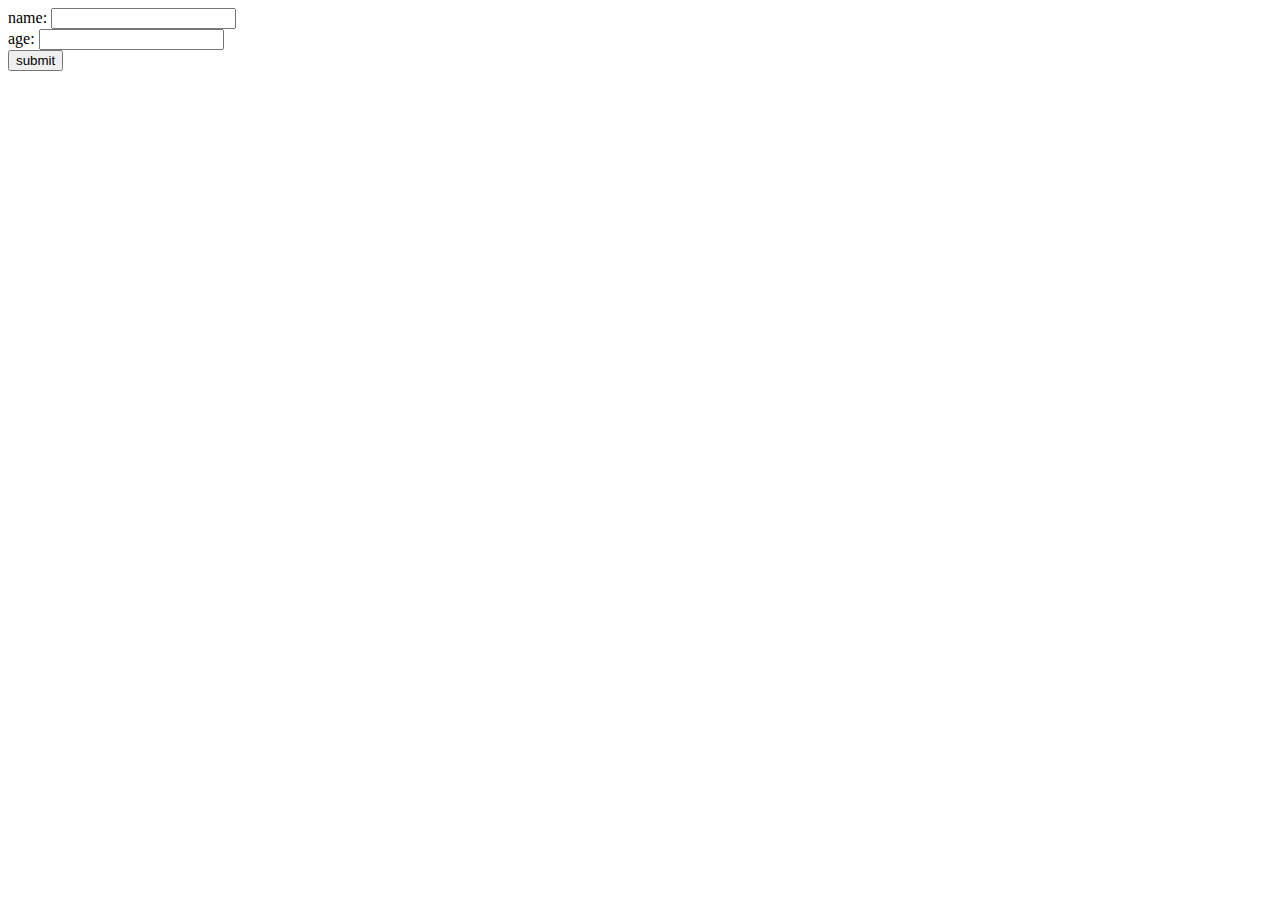
<file: ajax-php-register/register.html>
<!doctype html>
<html lang="en">
<head>
    <meta charset="UTF-8">
    <title>Document</title>
</head>
<body>
    <form action="register.php" id="register" method="post">
        name: <input type="text" name="name" class="required"> <br>
        age: <input type="text" name="age" class="required"> <br>
        <input type="submit" value="submit">
    </form>

    <div class="result"></div>

    <script src="http://ajax.googleapis.com/ajax/libs/jquery/1.10.2/jquery.min.js"></script>
    <script>

    $('#register').submit(function(e){
        e.preventDefault();
        
        var ajaxUrl = $(this).attr('action'),
            postData = $(this).serializeArray(),
            emptyRequiredFields = false;

        $('.required').each(function(){
            if( !$.trim( $(this).val() ) ){
                emptyRequiredFields = true;
            }
        });

        if ( !emptyRequiredFields ){
            $.ajax({
                url: ajaxUrl,
                type: 'POST',
                data: postData,
                success: function(data){
                    $('.result').html(data);
                    $('#register').find(':input:not([type=submit])').each(function(){
                            $(this).val('');
                    });
                }
            });
        } else {
            console.log('please enter the values')
        }
    });
    </script>
</body>
</html>
</file>
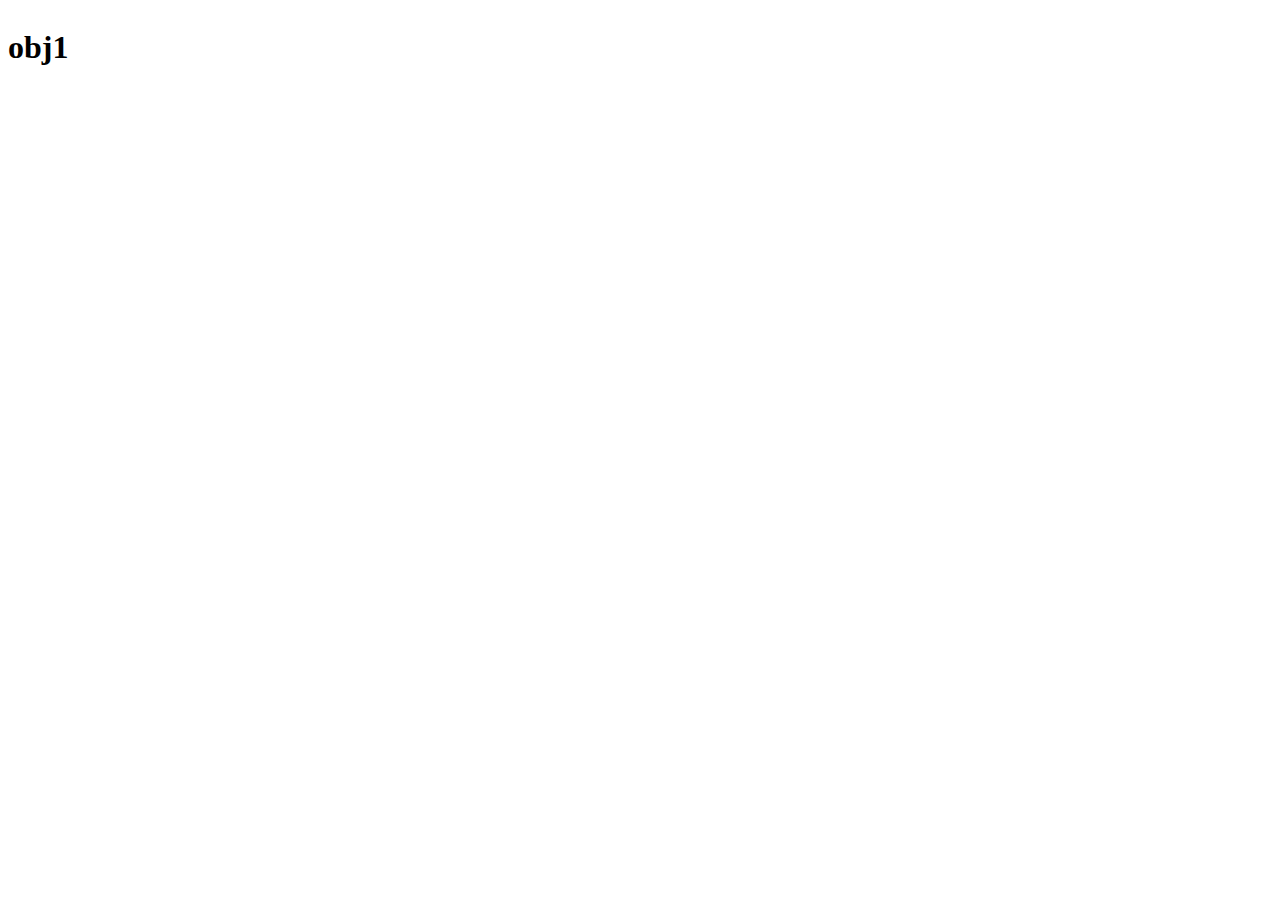
<file: jquery-plugin-pattern/jquery-plugin.html>
<!DOCTYPE html>
<html>
<head>
    <meta charset="utf-8">
    <meta name="viewport" content="width=device-width, initial-scale=1">
    <title>module pattern</title>
</head>
<body>
    <div class="app"></div>
    <ul class="app"></ul>

    <script src="http://ajax.googleapis.com/ajax/libs/jquery/2.1.1/jquery.min.js"></script>
    <script src="scripts/app-jquery-plugin.js"></script>
    <script>
        // $.fn.queryApp.options.limit = 5;

        $('div.app').queryApp({search:'custom'});
        // $('ul.app').queryApp('custom');

        $('div.app').queryApp({
            search: 'custom search',
            limit: 3,
            // onComplete: function(){
            //     console.log( arguments );
            // },
            refresh: 5000,
            transition: 'slideToggle'
        });

        console.log( $.data( $('div.app')[0], 'queryApp' ) );
    </script>
</body>
</html>
</file>
